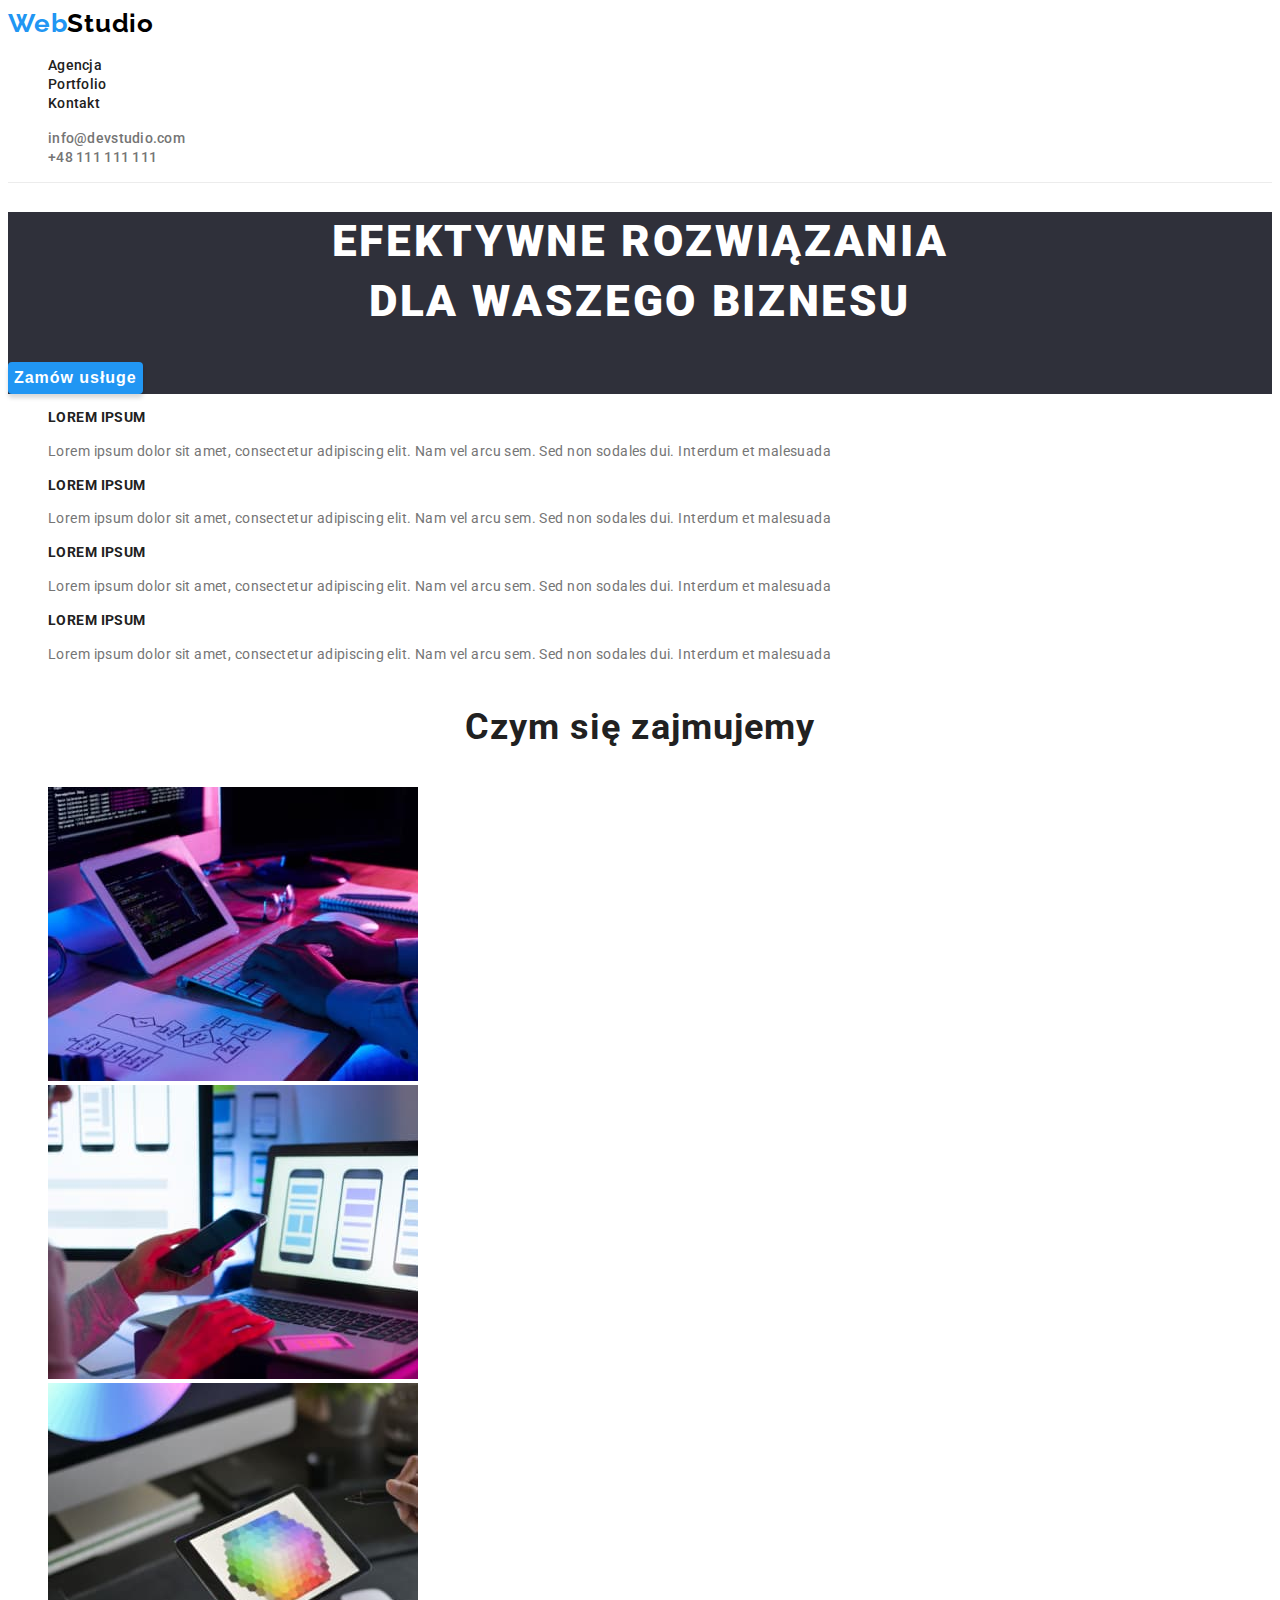
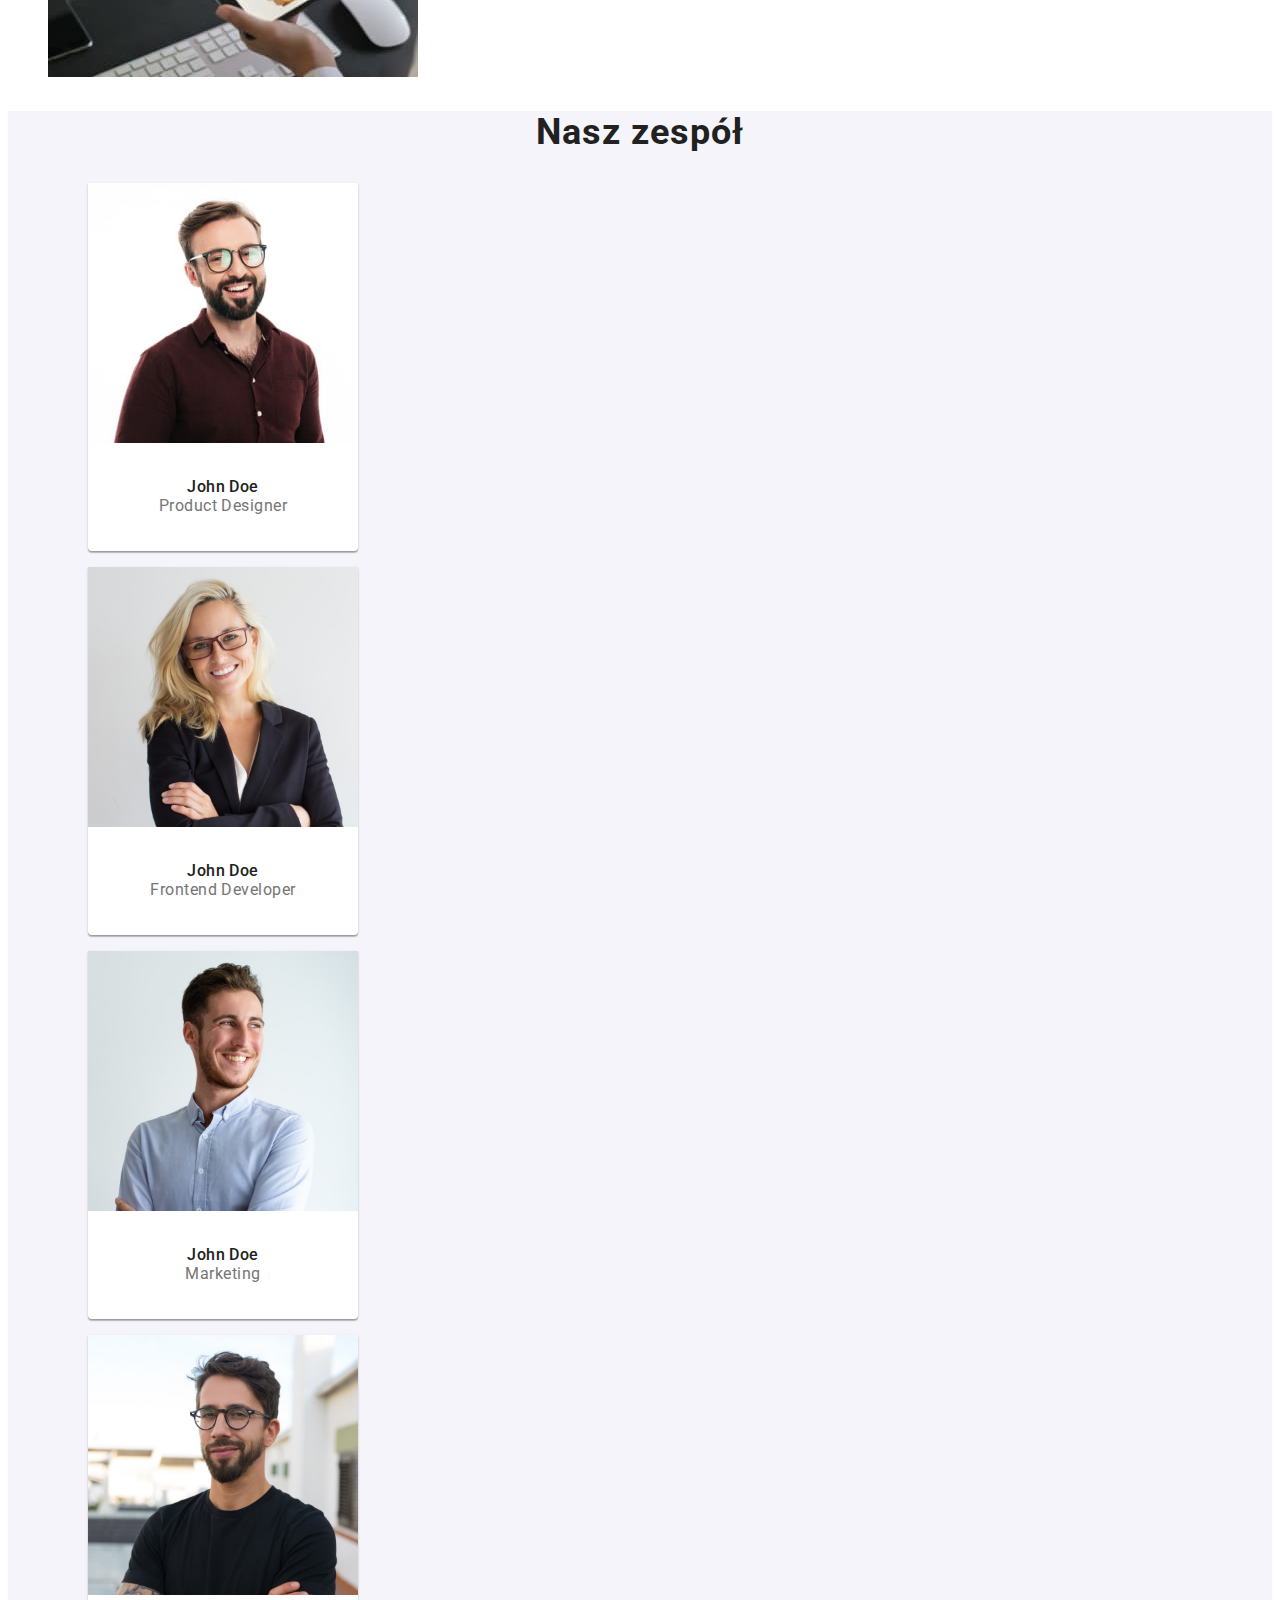
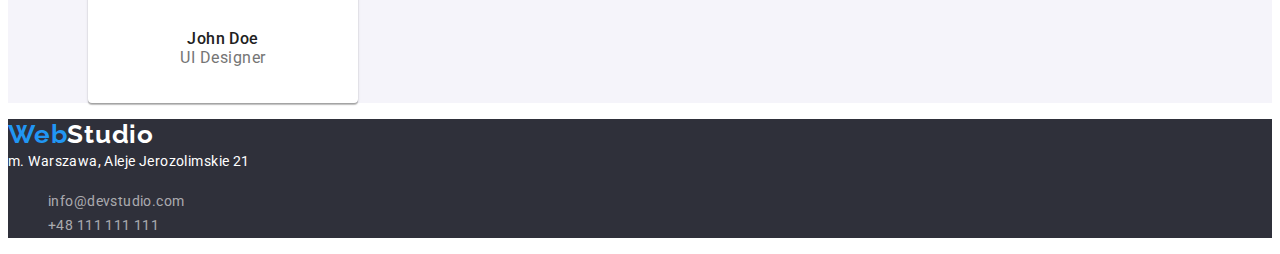
<file: index.html>
<!DOCTYPE html>
<html lang="pl">
  <head>
    <meta charset="UTF-8" />
    <meta http-equiv="X-UA-Compatible" content="IE=edge" />
    <meta name="viewport" content="width=device-width, initial-scale=1.0" />
    <title>WebStudio</title>
    <link rel="preconnect" href="https://fonts.googleapis.com" />
    <link rel="preconnect" href="https://fonts.gstatic.com" crossorigin />
    <link
      href="https://fonts.googleapis.com/css2?family=Raleway:wght@700&family=Roboto:wght@400;500;700;900&display=swap"
      rel="stylesheet"
    />
    <link href="css/style.css" rel="stylesheet" />
  </head>
  <body>
    <header class="header">
      <a href="index.html" class="logo">Web<span>Studio</span></a>
      <nav>
        <!-- Nawigacja do innych stron -->
        <ul class="menu-nav">
          <li><a href="/agencja">Agencja</a></li>
          <li><a href="portfolio.html">Portfolio </a></li>
          <li><a href="/kontakt">Kontakt</a></li>
        </ul>
      </nav>
      <ul class="contacts">
        <li><a href="mailto:info@devstudio.com">info@devstudio.com</a></li>
        <li><a href="tel:+48111111111">+48 111 111 111</a></li>
      </ul>
    </header>

    <main>
      <div class="offer-main">
        <h1 class="offer-main-description">
          EFEKTYWNE ROZWIĄZANIA <br />
          DLA WASZEGO BIZNESU
        </h1>
        <button type="button" class="offer-button">Zamów usługe</button>
      </div>
      <section>
        <ul class="descripsions-mainpage">
          <li>
            <h3>LOREM IPSUM</h3>
            <p>
              Lorem ipsum dolor sit amet, consectetur adipiscing elit. Nam vel
              arcu sem. Sed non sodales dui. Interdum et malesuada
            </p>
          </li>
          <li>
            <h3>LOREM IPSUM</h3>
            <p>
              Lorem ipsum dolor sit amet, consectetur adipiscing elit. Nam vel
              arcu sem. Sed non sodales dui. Interdum et malesuada
            </p>
          </li>
          <li>
            <h3>LOREM IPSUM</h3>
            <p>
              Lorem ipsum dolor sit amet, consectetur adipiscing elit. Nam vel
              arcu sem. Sed non sodales dui. Interdum et malesuada
            </p>
          </li>
          <li>
            <h3>LOREM IPSUM</h3>
            <p>
              Lorem ipsum dolor sit amet, consectetur adipiscing elit. Nam vel
              arcu sem. Sed non sodales dui. Interdum et malesuada
            </p>
          </li>
        </ul>
      </section>
      <section class="catalog-mainpage">
        <h2>Czym się zajmujemy</h2>
        <ul class="catalog-mainpage-list">
          <li>
            <img
              src="images/imgbox1.jpg"
              alt="zdjęcie komputera"
              width="370"
              height="294"
            />
          </li>
          <li>
            <img
              src="images/imgbox2.jpg"
              alt="zdjęcie komórki"
              width="370"
              height="294"
            />
          </li>
          <li>
            <img
              src="images/imgbox3.jpg"
              alt="zdjęcie tabletu"
              width="370"
              height="294"
            />
          </li>
        </ul>
      </section>
      <section class="team-mainpage">
        <h2>Nasz zespół</h2>
        <ul class="team-mainpage-list">
          <li>
            <figure class="team-mainpage-photo1">
              <img
                src="images/imgproductdes.jpg"
                alt="tu jest zdjęcie Product Designer"
                width="270"
                height="260"
              />
              <figcaption>
                <span>John Doe</span><br />Product Designer
              </figcaption>
            </figure>
          </li>
          <li>
            <figure class="team-mainpage-photo2">
              <img
                src="images/imgfronteddev.jpg"
                alt="tu jest zdjęcie Frontend Developer"
                width="270"
                height="260"
              />
              <figcaption>
                <span>John Doe </span><br />Frontend Developer
              </figcaption>
            </figure>
          </li>
          <li>
            <figure class="team-mainpage-photo3">
              <img
                src="images/imgmarketing.jpg"
                alt="tu jest zdjęcie Marketing"
                width="270"
                height="260"
              />
              <figcaption><span>John Doe </span><br />Marketing</figcaption>
            </figure>
          </li>
          <li>
            <figure class="team-mainpage-photo4">
              <img
                src="images/imguides.jpg"
                alt="tu jest zdjęcie UI Designer"
                width="270"
                height="260"
              />
              <figcaption><span> John Doe </span><br />UI Designer</figcaption>
            </figure>
          </li>
        </ul>
      </section>
    </main>
    <footer>
      <a href="index.html" class="logo"
        >Web<span class="logo-footer">Studio</span></a
      >
      <address>m. Warszawa, Aleje Jerozolimskie 21</address>
      <ul class="contacts-footer">
        <li><a href="mailto:info@devstudio.com">info@devstudio.com</a></li>
        <li><a href="tel:+48111111111">+48 111 111 111</a></li>
      </ul>
    </footer>
  </body>
</html>
</file>
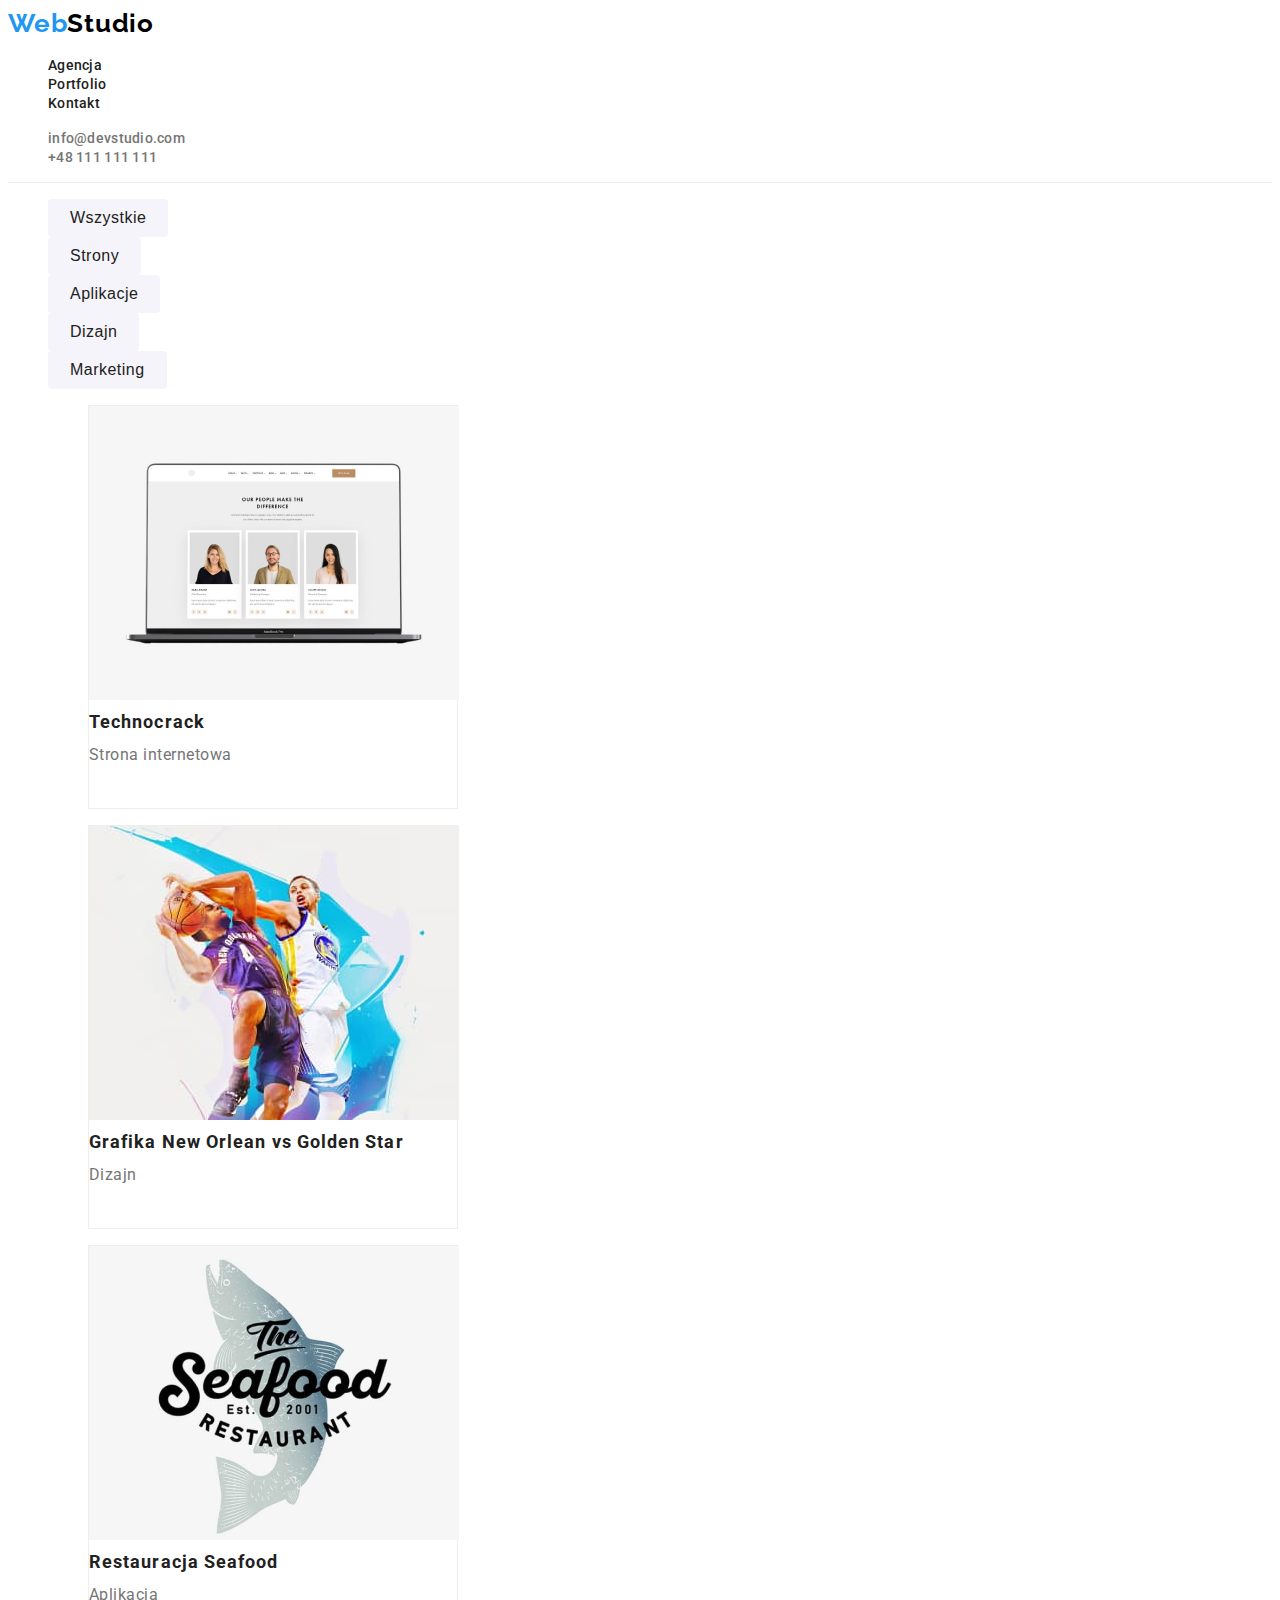
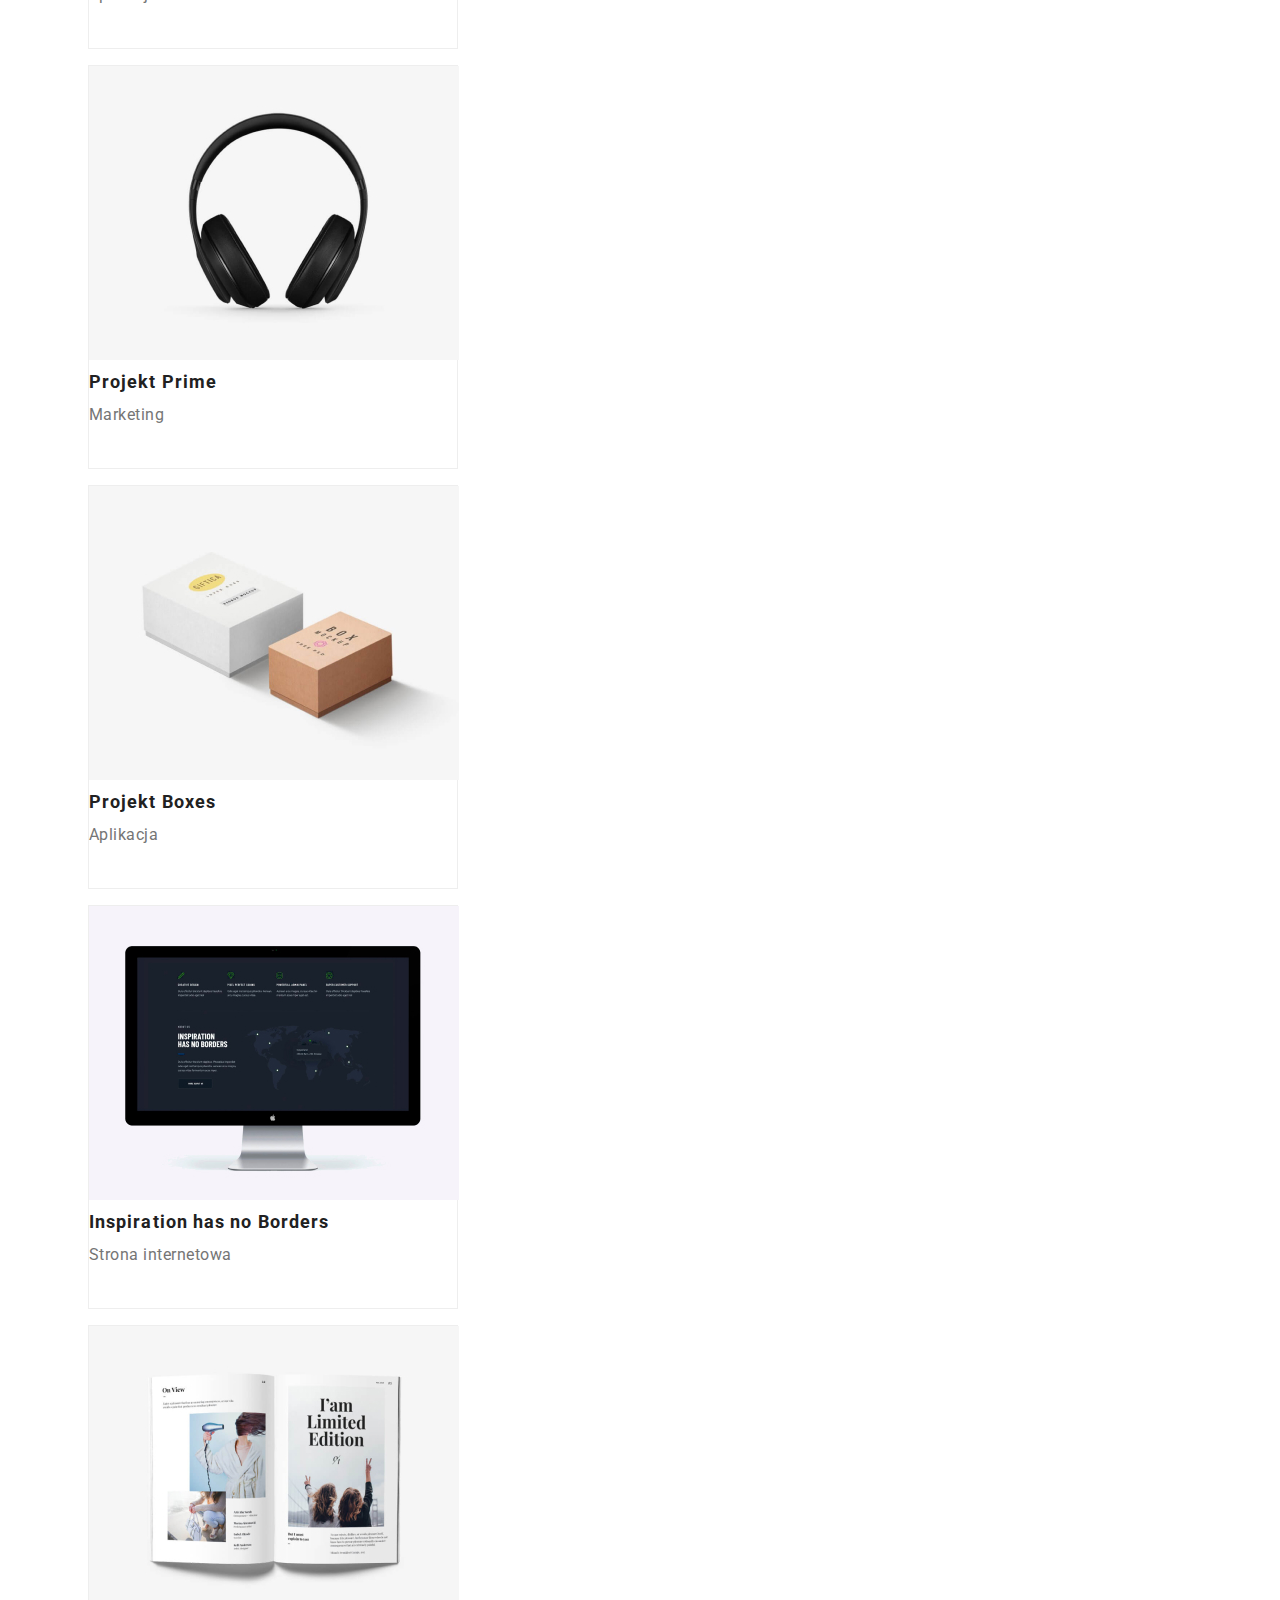
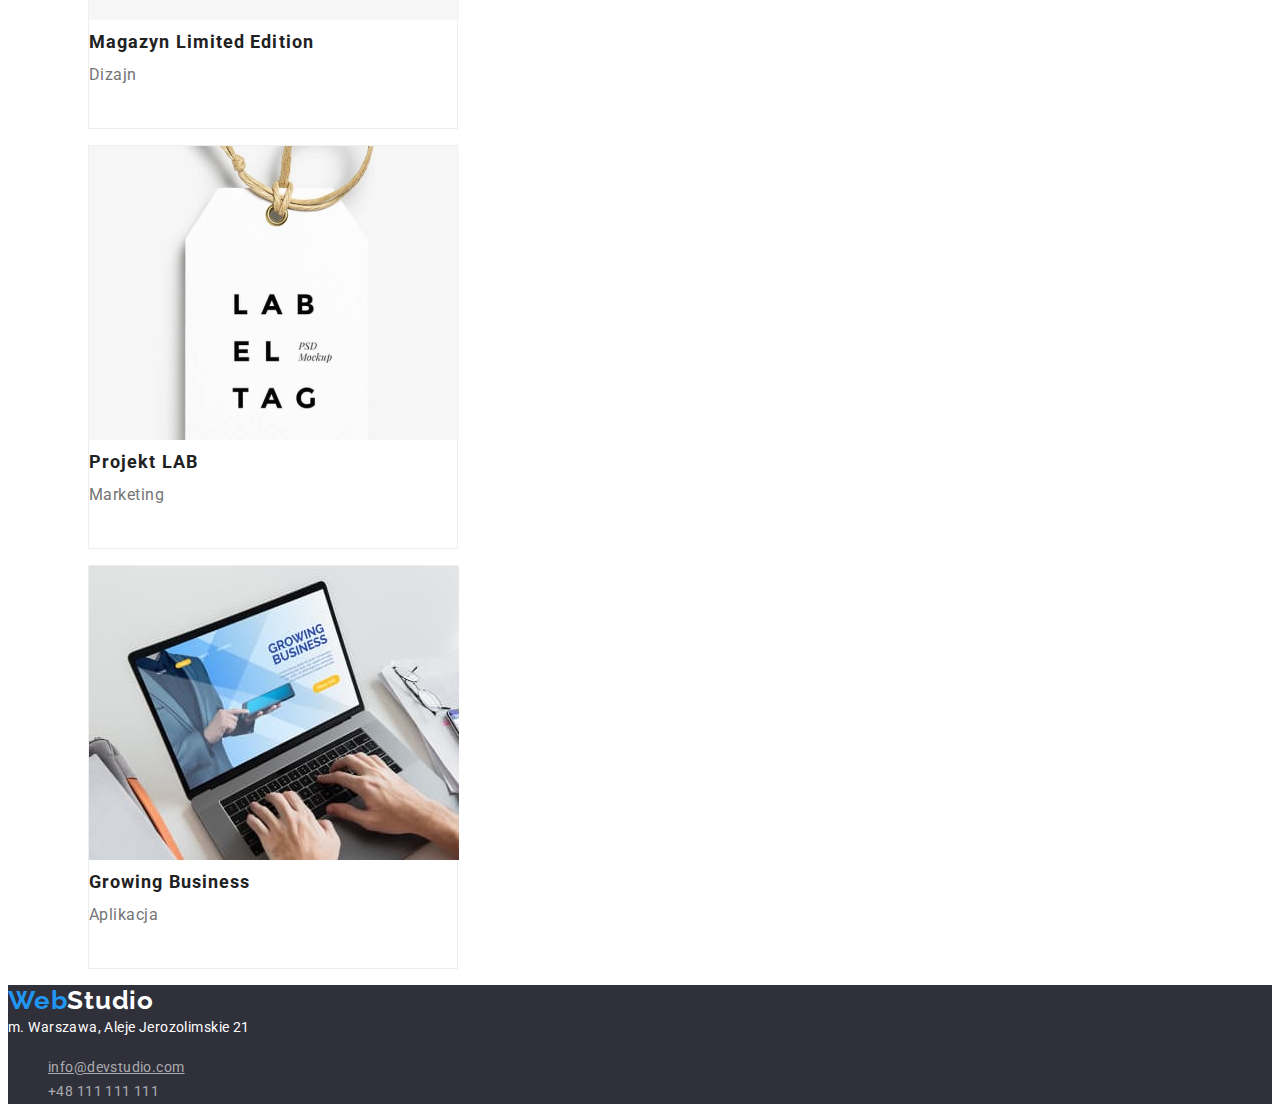
<file: portfolio.html>
<!DOCTYPE html>
<html lang="pl">
  <head>
    <meta charset="UTF-8" />
    <meta http-equiv="X-UA-Compatible" content="IE=edge" />
    <meta name="viewport" content="width=device-width, initial-scale=1.0" />
    <title>Portfolio</title>
    <link rel="preconnect" href="https://fonts.googleapis.com" />
    <link rel="preconnect" href="https://fonts.gstatic.com" crossorigin />
    <link
      href="https://fonts.googleapis.com/css2?family=Raleway:wght@700&family=Roboto:wght@400;500;700;900&display=swap"
      rel="stylesheet"
    />
    <link href="css/style.css" rel="stylesheet" />
  </head>
  <body>
    <header class="header">
      <a href="index.html" class="logo">Web<span>Studio</span></a>
      <nav>
        <!-- Nawigacja do innych stron -->
        <ul class="menu-nav">
          <li><a href="/agencja">Agencja</a></li>
          <li><a href="portfolio.html">Portfolio </a></li>
          <li><a href="/kontakt">Kontakt</a></li>
        </ul>
      </nav>
      <ul class="contacts">
        <li><a href="mailto:info@devstudio.com">info@devstudio.com</a></li>
        <li><a href="tel:+48111111111">+48 111 111 111</a></li>
      </ul>
    </header>

    <main>
      <section>
        <div class="portfolio-buttons-list">
          <ul>
            <li class="portfolio-button1">
              <button type="button">Wszystkie</button>
            </li>
            <li class="portfolio-button2">
              <button type="button">Strony</button>
            </li>
            <li class="portfolio-button3">
              <button type="button">Aplikacje</button>
            </li>
            <li class="portfolio-button4">
              <button type="button">Dizajn</button>
            </li>
            <li class="portfolio-button5">
              <button type="button">Marketing</button>
            </li>
          </ul>
        </div>
        <div class="container-projects">
          <ul>
            <li>
              <figure>
                <img
                  src="images/imgtechno.jpg"
                  alt="tu jest zdjęcie strony internetowej"
                  width="370"
                  height="294"
                />
                <figcaption>
                  <span>Technocrack</span> <br />
                  Strona internetowa
                </figcaption>
              </figure>
            </li>
            <li>
              <figure>
                <img
                  src="images/imggrafikanew.jpg"
                  alt="tu są gracze"
                  width="370"
                  height="294"
                />
                <figcaption>
                  <span>Grafika New Orlean vs Golden Star</span> <br />
                  Dizajn
                </figcaption>
              </figure>
            </li>
            <li class="filterproject apps">
              <figure>
                <img
                  src="images/imgrestaurant.jpg"
                  alt="tu są logo Restauracji Seafood"
                  width="370"
                  height="294"
                />
                <figcaption>
                  <span>Restauracja Seafood</span><br />
                  Aplikacja
                </figcaption>
              </figure>
            </li>
            <li>
              <figure>
                <img
                  src="images/imgprojectprime.jpg"
                  alt="tu są słuchawki"
                  width="370"
                  height="294"
                />
                <figcaption>
                  <span>Projekt Prime</span><br />
                  Marketing
                </figcaption>
              </figure>
            </li>
            <li>
              <figure>
                <img
                  src="images/imgprojectboxes.jpg"
                  alt="tu są pudełki"
                  width="370"
                  height="294"
                />
                <figcaption>
                  <span>Projekt Boxes</span><br />
                  Aplikacja
                </figcaption>
              </figure>
            </li>
            <li>
              <figure>
                <img
                  src="images/imginspiration.jpg"
                  alt="tu jest otwarta strona internetowa"
                  width="370"
                  height="294"
                />
                <figcaption>
                  <span>Inspiration has no Borders</span> <br />
                  Strona internetowa
                </figcaption>
              </figure>
            </li>
            <li>
              <figure>
                <img
                  src="images/imgmagazyn.jpg"
                  alt="tu jest zdjęcie magazynu"
                  width="370"
                  height="294"
                />
                <figcaption>
                  <span>Magazyn Limited Edition</span> <br />
                  Dizajn
                </figcaption>
              </figure>
            </li>
            <li>
              <figure>
                <img
                  src="images/imgprojectlab.jpg"
                  alt="tu jest firmowy dyzajn LAB"
                  width="370"
                  height="294"
                />
                <figcaption>
                  <span>Projekt LAB</span><br />
                  Marketing
                </figcaption>
              </figure>
            </li>
            <li>
              <figure>
                <img
                  src="images/imggrowingbus.jpg"
                  alt="tu jest otwarty laptop"
                  width="370"
                  height="294"
                />
                <figcaption>
                  <span>Growing Business</span><br />
                  Aplikacja
                </figcaption>
              </figure>
            </li>
          </ul>
        </div>
      </section>
    </main>
    <footer>
      <a href="index.html" class="logo"
        >Web<span class="logo-footer">Studio</span></a
      >
      <address>m. Warszawa, Aleje Jerozolimskie 21</address>
      <ul class="contacts-footer">
        <li>
          <a href="mailto:info@devstudio.com" class="mail-footer"
            >info@devstudio.com</a
          >
        </li>
        <li><a href="tel:+48111111111">+48 111 111 111</a></li>
      </ul>
    </footer>
  </body>
</html>
</file>
<file: css/style.css>
body {
  font-family: "Roboto", "Raleway", sans-serif;
  color: #757575;
}
.header {
  border-bottom: 1px solid #ececec;
}
.logo {
  color: rgba(33, 150, 243, 1);
  font-family: "Raleway", sans-serif;
  font-weight: 700;
  font-size: 26px;
  line-height: 1.19;
  text-decoration: none;
  letter-spacing: 0.03em;
}
.logo span {
  color: rgba(0, 0, 0, 1);
}
.logo .logo-footer {
  color: #ffffff;
}
.menu-nav li a {
  color: #212121;
  font-weight: 500;
  font-size: 14px;
  line-height: 1.14;
  letter-spacing: 0.02em;
  text-decoration: none;
}
.menu-nav li a:hover,
.menu-nav li a:focus {
  color: #2196f3;
}
.menu-nav {
  list-style: none;
}
.contacts li a {
  color: #757575;
  font-weight: 500;
  font-size: 14px;
  line-height: 1.14;
  letter-spacing: 0.02em;
  text-decoration: none;
}
.contacts li a:hover,
.contacts li a:focus {
  color: #2196f3;
}
.contacts {
  list-style: none;
}
footer {
  background-color: #2f303a;
}
.contacts-footer li a {
  font-weight: 400;
  font-size: 14px;
  line-height: 1.71;
  letter-spacing: 0.03em;
  color: rgba(255, 255, 255, 0.6);
  text-decoration: none;
}
.contacts-footer .mail-footer {
  text-decoration-line: underline;
}
.contacts-footer li a:hover,
.contacts-footer li a:focus {
  color: #2196f3;
}
.contacts-footer {
  list-style: none;
}
address {
  font-style: normal;
  font-size: 14px;
  line-height: 1.71;
  letter-spacing: 0.03em;
  color: #ffffff;
}
.offer-main {
  background-color: #2f303a;
}
.offer-main-description {
  font-weight: 900;
  font-size: 44px;
  line-height: 1.36;
  text-align: center;
  letter-spacing: 0.06em;
  text-transform: uppercase;
  color: #ffffff;
}
.offer-button {
  font-weight: 700;
  font-size: 16px;
  line-height: 1.88;
  display: flex;
  align-items: center;
  text-align: center;
  letter-spacing: 0.06em;
  color: #ffffff;
  background-color: #2196f3;
  box-shadow: 0px 4px 4px rgba(0, 0, 0, 0.15);
  border-radius: 4px;
  cursor: pointer;
  border: none;
}
.descripsions-mainpage li h3 {
  font-weight: 700;
  font-size: 14px;
  line-height: 1.14;
  letter-spacing: 0.03em;
  text-transform: uppercase;
  color: #212121;
}
.descripsions-mainpage li p {
  font-size: 14px;
  line-height: 1.71;
  letter-spacing: 0.03em;
}
.descripsions-mainpage {
  list-style: none;
}
.catalog-mainpage h2 {
  font-weight: 700;
  font-size: 36px;
  line-height: 1.67;
  text-align: center;
  letter-spacing: 0.03em;
  color: #212121;
}
.catalog-mainpage-list {
  list-style: none;
}
.team-mainpage {
  background-color: #f5f4fa;
}
.team-mainpage h2 {
  font-weight: 700;
  font-size: 36px;
  line-height: 1.67x;
  text-align: center;
  letter-spacing: 0.03em;
  color: #212121;
}
.team-mainpage-list {
  list-style: none;
}
.team-mainpage-list figure {
  width: 270px;
  height: 368px;
  background: #ffffff;
  box-shadow: 0px 1px 3px rgba(0, 0, 0, 0.12), 0px 1px 1px rgba(0, 0, 0, 0.14),
    0px 2px 1px rgba(0, 0, 0, 0.2);
  border-radius: 0px 0px 4px 4px;
}
.team-mainpage-list figcaption {
  text-align: center;
  font-weight: 400;
  font-size: 16px;
  line-height: 1.19;
  letter-spacing: 0.03em;
  margin-top: 30px;
  margin-bottom: 30px;
}
.team-mainpage-list span {
  font-weight: 500;
  font-size: 16px;
  line-height: 1.19;
  letter-spacing: 0.03em;
  color: #212121;
}
.portfolio-buttons-list button {
  background: #f5f4fa;
  border-radius: 4px;
  height: 38px;
  font-weight: 500;
  font-size: 16px;
  line-height: 1.62;
  text-align: center;
  letter-spacing: 0.03em;
  color: #212121;
  cursor: pointer;
  border: none;
  padding: 6px 22px 6px 22px;
}
.portfolio-buttons-list ul {
  list-style: none;
}
.portfolio-buttons-list button:active,
.portfolio-buttons-list button:hover,
.portfolio-buttons-list button:focus {
  background: #2196f3;
  box-shadow: 0px 3px 1px rgba(0, 0, 0, 0.1), 0px 1px 2px rgba(0, 0, 0, 0.08),
    0px 2px 2px rgba(0, 0, 0, 0.12);
  color: #ffffff;
}
.container-projects ul {
  list-style: none;
}
.container-projects figure {
  box-sizing: border-box;
  width: 370px;
  height: 404px;
  background: #ffffff;
  border: 1px solid #eeeeee;
}
.container-projects figcaption {
  font-weight: 400;
  font-size: 16px;
  line-height: 1.88;
  letter-spacing: 0.03em;
  text-align: left;
}
.container-projects span {
  font-weight: 700;
  font-size: 18px;
  line-height: 2;
  letter-spacing: 0.06em;
  color: #212121;
}
</file>
